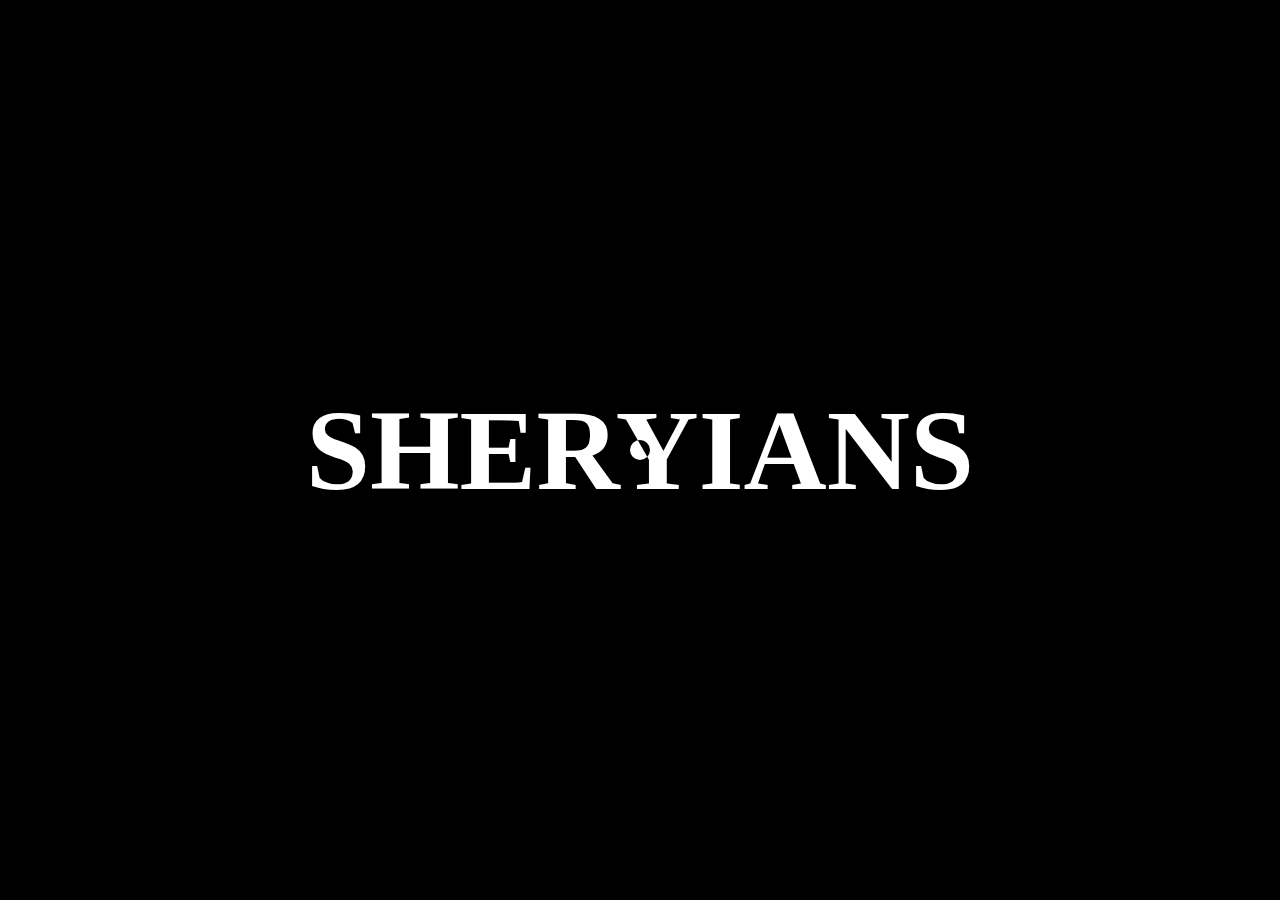
<file: DOM- Project 3/index.htm>
<!DOCTYPE html>
<html lang="en">
<head>
    <meta charset="UTF-8">
    <meta name="viewport" content="width=device-width, initial-scale=1.0">
    <title>Custom Cursor</title>
    <link rel="stylesheet" href="style.css">
</head>
<body>
    <div id="main">
        <div class="cursor"></div>
        <h1>SHERYIANS</h1>
    </div>
   <script src="script.js"></script> 
</body>
</html>
</file>
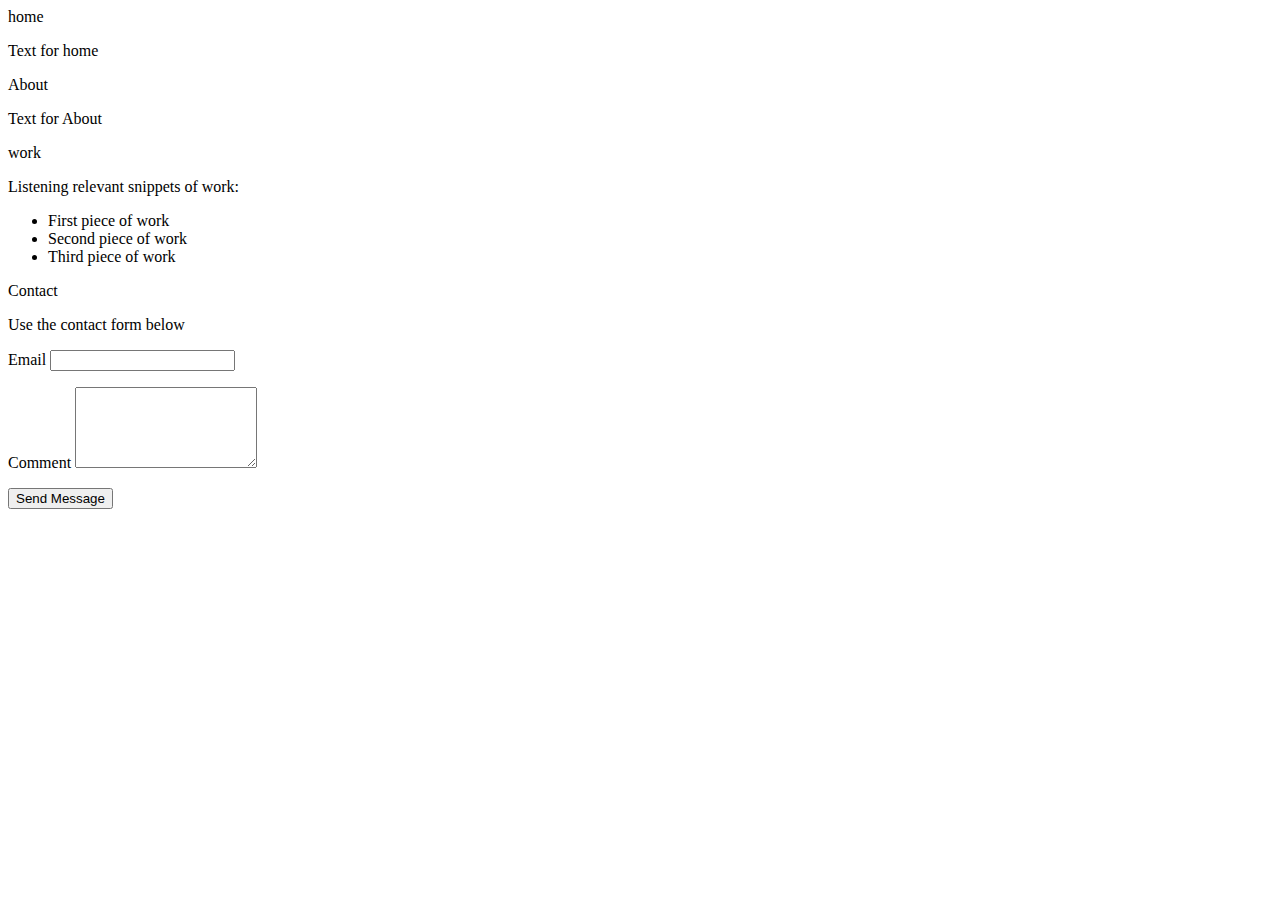
<file: Flex Hover Slider/index.html>
<!DOCTYPE html>
<html lang="en">
<head>
    <meta charset="UTF-8">
    <meta name="viewport" content="width=device-width, initial-scale=1.0">
    <title>Flex Hover Slider</title>
</head>
<body>
    <div class="flex-container">
        <div class="flex-slide home">
            <div class="flex-title flex-title-home">home</div>
            <div class="flex-about flex-about-home"><p>Text for home</p></div>
        </div>
        <div class="flex-slide about">
            <div class="flex-title">About</div>
            <div class="flex-about"><p>Text for About</p></div>
        </div>
        <div class="flex-slider work">
            <div class="flex-title">work</div>
            <div class="flex-about"><p>Listening relevant snippets of work:</p>
            <ul>
                <li>First piece of work</li>
                <li>Second piece of work</li>
                <li>Third piece of work</li>
            </ul>
            </div>
        </div>
        <div class="flex-slide contact">
            <div class="flex-title">Contact</div>
            <div class="flex-about">
                <p>Use the contact form below</p>
                <form class="contact-form">
                    <p>Email <input type="text" name="Email"></p>
                    <p>Comment <textarea type="text" name="comment" rows="5"></textarea></p>
                    <p><input type="submit" name="Email" value="Send Message"></p>
                </form>
            </div>
        </div>
    </div>
</body>
</html>
</file>
<file: DOM- Project 3/style.css>
*{
    margin: 0;
    padding: 0;
    box-sizing: border-box;
    font-family: 'Gelroy';
    color: #fff;
}
html, body{
    height: 100%;
    width: 100%;
}
#main{
    height: 100%;
    width: 100%;
    background-color: black;
    display: flex;
    align-items: center;
    justify-content: center;
}
.cursor{
    height: 20px;
    width: 20px;
    background-color: white;
    mix-blend-mode: difference;
    border-radius: 50%;
    position: absolute;
    transition: all linear 0.2s;
}
h1{
    font-size: 9vw;
    font-weight: 900;
}
</file>
